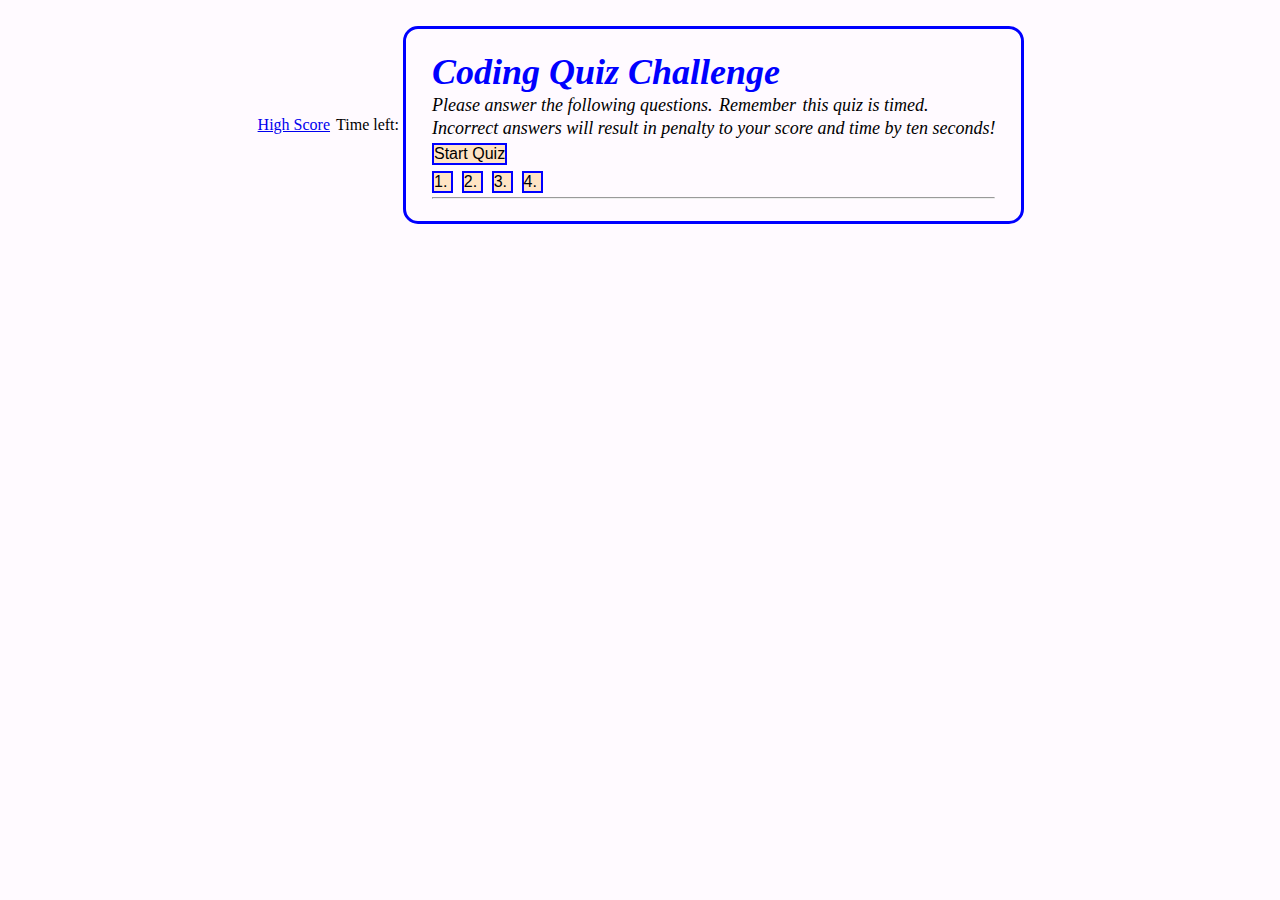
<file: index.html>
<!DOCTYPE html>
<html lang="en">

<head>
    <meta charset="UTF-8">
    <meta name="viewport" content="" width=device-width, initial-scale="1.0">
    <meta http-equiv="X-UA-Compatible" content="ie=edge">
    <link rel="stylesheet" type="text/css" href="./assets/css/style.css">
    <title>Coding Timed Quiz</title>
</head>


<body>
    <div class="container">
        <nav>
            <a href="HighScore.html">High Score</a>



        </nav>
        <div id="timer">Time left: </div>

        <div class="quizBox">
            <div id="Quiz" class="show">
                <div id="startQuiz">
                    <h1>Coding Quiz Challenge</h1>

                    <p>Please answer the following questions. <span>Remember</span> this quiz is timed.</p>
                    <p>Incorrect answers will result in penalty to your score and time by ten seconds!</p>
                    <ul id="Quiz"></ul>
                    <button class="btn" id="start">Start Quiz</button>
                    </button>

                </div>
                <div id="currentTime"></div>
                <p id="question"></p>
                <h1 id="currentScore"></h1>
                <div class="buttons">
                    <button class="btn" id="btn0" value="bob">
                        1. <span id="choice0"> </span>
                    </button>
                    <button class="btn" id="btn1" value="joe">
                        2. <span id="choice1"> </span>
                    </button>
                    <button class="btn" id="btn2">
                        3. <span id="choice3"> </span>
                    </button>
                    <button class="btn" id="btn3">
                        4. <span id="choice4"> </span>
                    </button>
                    <div id="yourResults"></div>


                    <hr>
                    <footer> </footer>



                </div>

                <script src="js/questions.js"></script>
            </div>

</body>

</html>
</file>
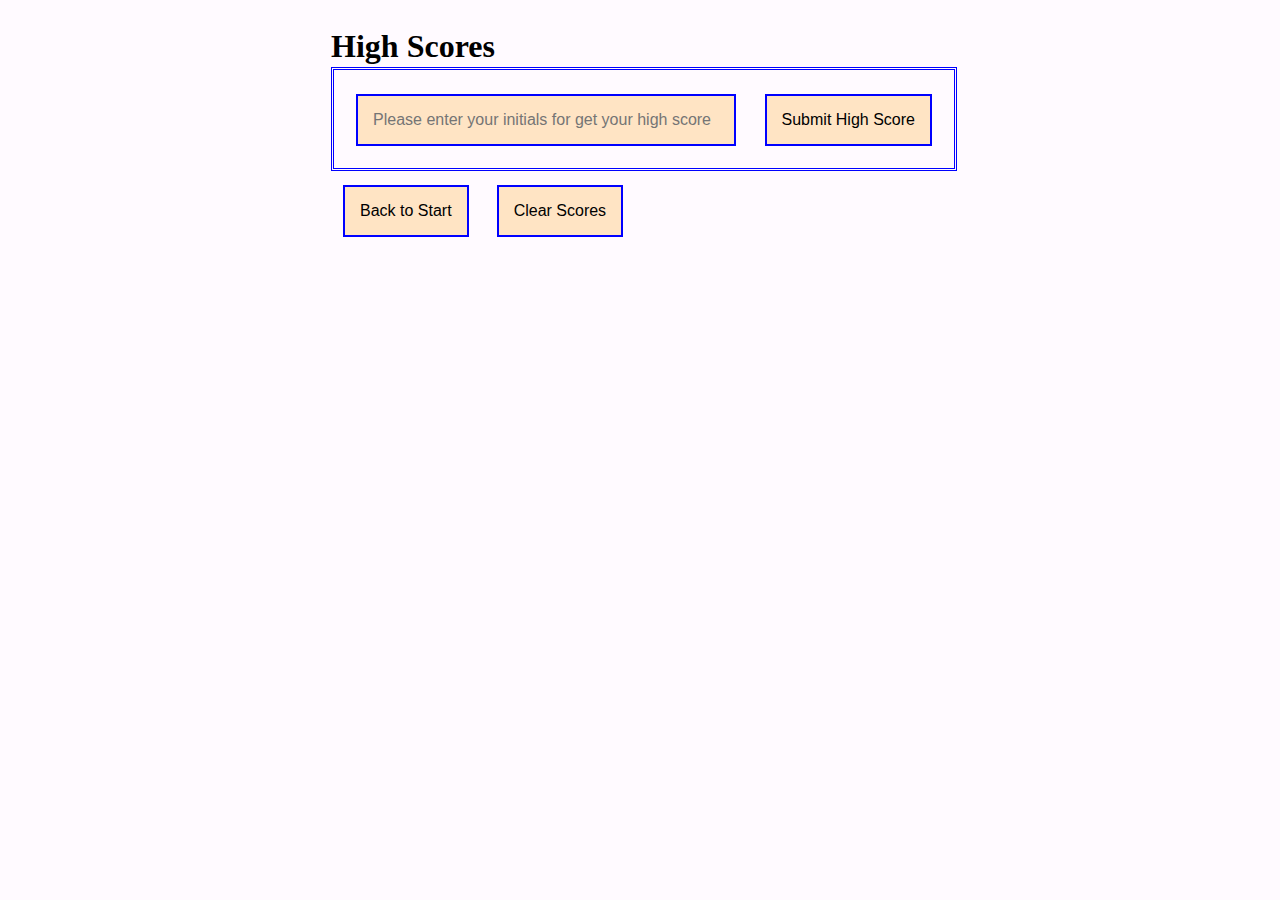
<file: HighScore.html>
<!DOCTYPE html>
<html lang="en">

<head>
    <meta charset="UTF-8">
    <meta name="viewport" content="" width=device-width, initial-scale="1.0">
    <meta http-equiv="X-UA-Compatible" content="ie=edge">
    <link rel="stylesheet" href="./assets/css/style.css">
    <title>High Scores</title>
</head>

<body>
    <div class="container" div id="highScoreContainer">
        <div id="currentTime"></div>
        <div id="highScorePage">
        </div>
        <div id="questionsDiv" class="questions">
            <h1>High Scores</h1>
            <ul id="'highScores"></ul>

            <div id="gameover">
                <div id="finalHighScore"></div>
                <input type="text" size="35" placeholder="Please enter your initials for get your high score"
                    name="initials" id="initials" />
                <button id="submit">Submit High Score</button>
            </div>

            <div id="highScoreInitials"></div>
            <div id=" highScoreScore"></div>
            <div id="gameDoneBtns">
                <button id="back">Back to Start</button>
                <button id="clear" onclick="clearScores()">Clear Scores</button>
            </div>
        </div>

    </div>
    <script src="js/HighScore.js"></script>
</body>

</html>
</file>
<file: assets/css/style.css>
* {
  background-color: #fffaff;
  background-position: center;
  margin: 2px;
  padding: 0px;
  box-sizing: border-box;
}
/* navigation style*/
.container {
  display: flex;
  align-items: center;
  justify-content: center;
  padding: 20px;
}
.quizBox {
  padding: 20px;
  border-style: solid;
  border-radius: 15px;
  color: blue;
  font-size: large;
  font-style: oblique;
}
.quizBox p {
  color: black;
}
.btn {
  background-color: bisque;
  border-style: double;
  border-color: blue;
  font-size: medium;
}

/*highscore*/
#initials {
  padding: 15px;
  margin: 12px;
  background-color: bisque;
  border-style: double;
  border-color: blue;
  font-size: medium;
}
#submit {
  padding: 15px;
  margin: 12px;
  background-color: bisque;
  border-style: double;
  border-color: blue;
  font-size: medium;
}
#clear {
  padding: 15px;
  margin: 12px;
  background-color: bisque;
  border-style: double;
  border-color: blue;
  font-size: medium;
}
#back {
  padding: 15px;
  margin: 12px;
  background-color: bisque;
  border-style: double;
  border-color: blue;
  font-size: medium;
}

#questions h1 {
  font-size: 35pt;
  font-style: oblique;
  color: blue;
}
#gameover {
  border-style: double;
  padding: 10px;
  font-size: large;
  color: blue;
}
</file>
